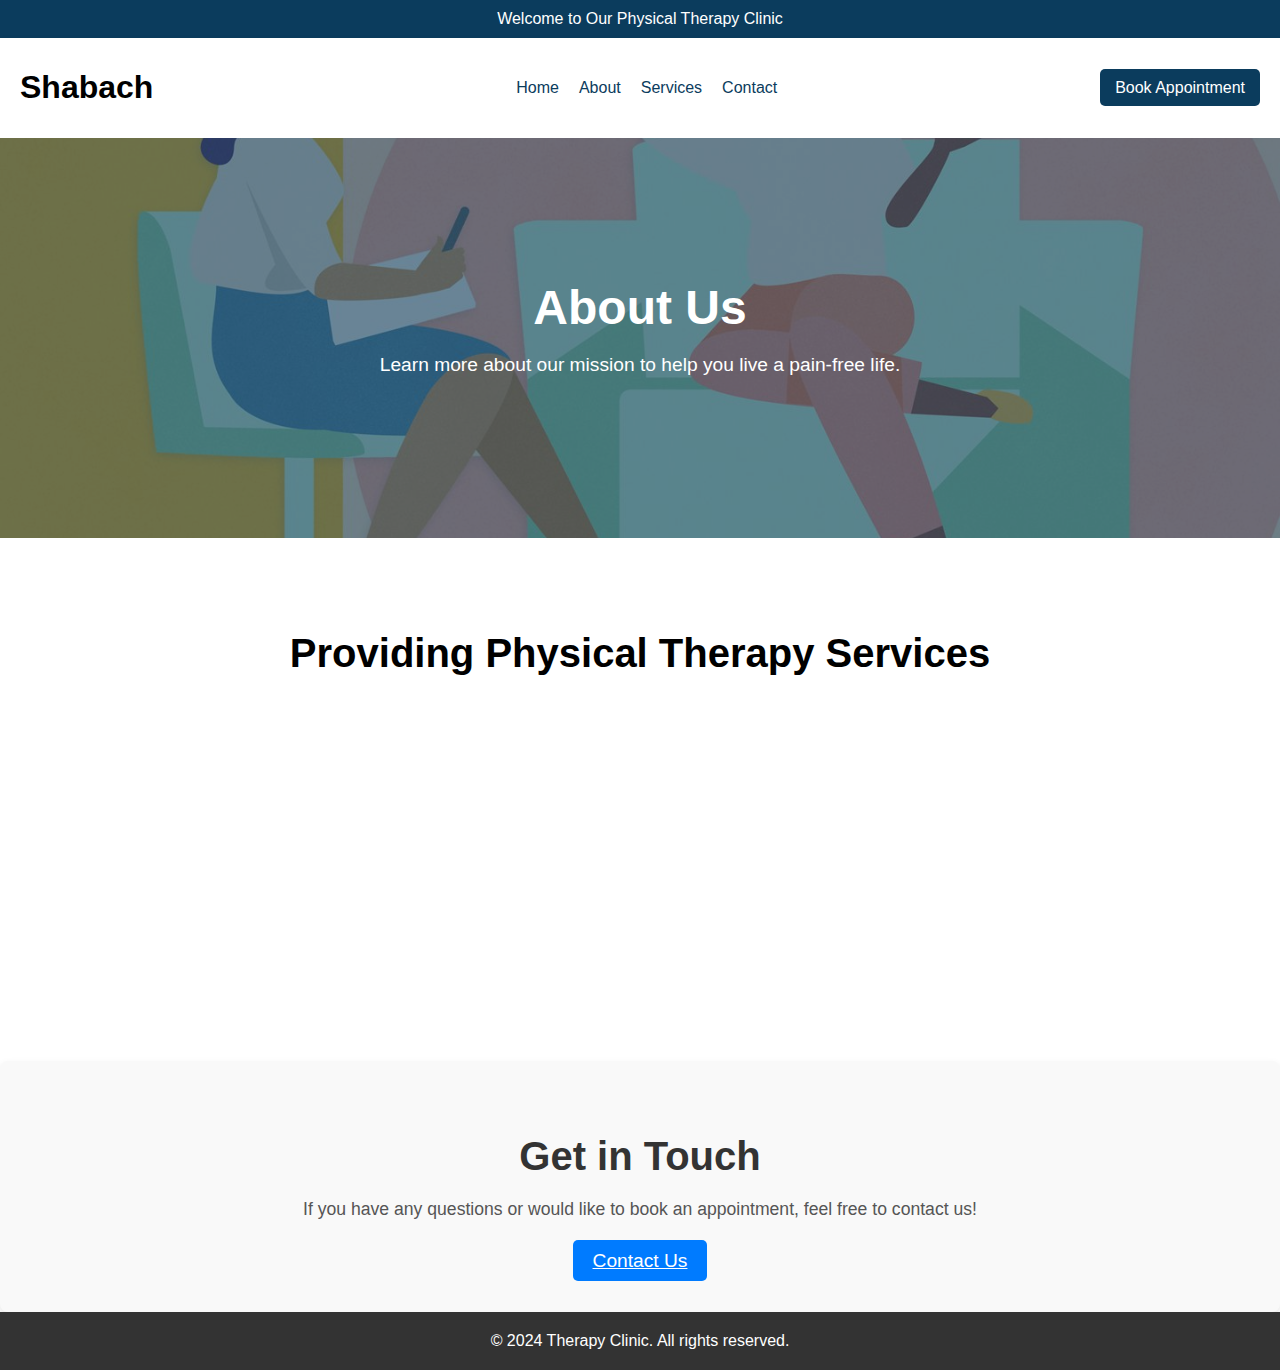
<file: about.html>
<!DOCTYPE html>
<html lang="en">
<head>
    <meta charset="UTF-8">
    <meta name="viewport" content="width=device-width, initial-scale=1.0">
    <title>About Us - Therapy Clinic</title>
    <link rel="stylesheet" href="about.css">
</head>
<body>
    <!-- Top Bar -->
    <div class="top-bar">
        Welcome to Our Physical Therapy Clinic
    </div>

    <!-- Navbar -->
    <header>
        <div class="container-navbar">
            <div class="logo fade-in"><h1>Shabach</h1></div>
            <nav class="navbar">
                <ul class="nav-links fade-in">
                    <li><a href="index.html">Home</a></li>
                    <li><a href="about.html">About</a></li>
                    <li><a href="services.html">Services</a></li>
                    <li><a href="contact.html">Contact</a></li>
                </ul>
            </nav>
            <div class="appointment-container">
                <a href="#" class="appointment-btn fade-in">Book Appointment</a>
            </div>
        </div>
    </header>

    <!-- Landing Section with Background Image -->
    <section class="landing-section">
        <div class="overlay"></div>
        <div class="landing-content">
            <h2>About Us</h2>
            <p>Learn more about our mission to help you live a pain-free life.</p>
        </div>
    </section>

    <!-- Providing Physical Therapy Section -->
    <section class="therapy-services">
        <div class="container">
            <h2>Providing Physical Therapy Services</h2>
            <div class="service-cards">
                <div class="service-card">
                    <img src="Images/3_1_FB_SportsInjury_940x788_.jpg" alt="Sport Injury">
                    <h3>Sport Injury</h3>
                </div>
                <div class="service-card">
                    <img src="Images/Physiotherapy-for-the-knee.jpg" alt="Physio Therapy">
                    <h3>Physio Therapy</h3>
                </div>
                <div class="service-card">
                    <img src="Images/Massage-Therapy-1208x740-v1.jpg" alt="Massage Therapy">
                    <h3>Massage Therapy</h3>
                </div>
                <div class="service-card">
                    <img src="Images/Untitled design - 2021-12-22T171301.733.png" alt="Chiropractic Therapy">
                    <h3>Chiropractic Therapy</h3>
                </div>
            </div>
        </div>
    </section>

    <!-- Contact Us Section -->
    <section class="contact-us">
        <h2>Get in Touch</h2>
        <p>If you have any questions or would like to book an appointment, feel free to contact us!</p>
        <a href="contact.html" class="contact-btn">Contact Us</a>
    </section>

    <!-- Back-to-Top Button -->
    <a href="#" class="back-to-top" id="backToTopBtn">&#8679;</a>

    <!-- Footer -->
    <footer>
        &copy; 2024 Therapy Clinic. All rights reserved.
    </footer>

    <script src="about.js"></script>
</body>
</html>
</file>
<file: about.css>
/* General Styling */
body, html {
    margin: 0;
    padding: 0;
    font-family: Arial, sans-serif;
    box-sizing: border-box;
    scroll-behavior: smooth;
}

.top-bar {
    background-color: #0b3c5d;
    color: #fff;
    padding: 10px;
    text-align: center;
}

/* Navbar Styling */
header {
    top: 0;
    z-index: 10;
    background-color: #fff;
    box-shadow: 0 2px 5px rgba(0, 0, 0, 0.1);
    opacity: 0;
    transition: opacity 0.5s ease-in-out; /* Smooth fade-in */
}

.container {
    justify-content: space-between;
    align-items: center;
    padding: 10px 20px;
}

.container-navbar {
    justify-content: space-between;
    align-items: center;
    padding: 10px 20px;
    display: flex;
}

.navbar {
    display: flex;
}

.nav-links {
    list-style: none;
    display: flex;
    gap: 20px;
}

.nav-links a {
    text-decoration: none;
    color: #0b3c5d;
    transition: color 0.3s ease-in-out;
}

.nav-links a:hover {
    color: #07334d;
}

.appointment-btn {
    background-color: #0b3c5d;
    color: #fff;
    padding: 10px 15px;
    text-decoration: none;
    border-radius: 5px;
    transition: background-color 0.3s;
}

.appointment-btn:hover {
    background-color: #07334d;
}

/* Landing Section with Background Image */
.landing-section {
    position: relative;
    height: 400px;
    background: url('Images/therapy.jpg') no-repeat center center/cover; /* Background image */
    color: #fff;
    display: flex;
    align-items: center;
    justify-content: center;
    text-align: center;
    overflow: hidden;
}

.overlay {
    position: absolute;
    top: 0;
    left: 0;
    width: 100%;
    height: 100%;
    background: rgba(11, 60, 93, 0.6); /* Dark blue overlay with opacity */
}

.landing-content {
    z-index: 1;
    opacity: 0;
    transform: translateY(20px); /* Start slightly lower */
    transition: opacity 0.5s ease-in-out, transform 0.5s ease-in-out; /* Smooth fade-in and slide-up */
}

.landing-content h2 {
    font-size: 3rem;
    margin: 0;
}

.landing-content p {
    font-size: 1.2rem;
}

.landing-content.visible {
    opacity: 1; /* Fully visible */
    transform: translateY(0); /* Move back to original position */
}

/* Therapy Services Section */
.therapy-services {
    padding: 50px 20px;
    text-align: center;
}

.therapy-services h2 {
    font-size: 2.5rem;
    margin-bottom: 20px;
}

.service-cards {
    display: grid;
    grid-template-columns: repeat(auto-fit, minmax(200px, 1fr));
    gap: 20px;
    margin-top: 20px;
}

.service-card {
    background-color: #f9f9f9;
    padding: 20px;
    border-radius: 10px;
    box-shadow: 0 5px 15px rgba(0, 0, 0, 0.1);
    opacity: 0;
    transform: translateY(30px);
    transition: opacity 0.8s ease-out, transform 0.8s ease-out;
}

.service-card.reveal {
    opacity: 1;
    transform: translateY(0);
}

.service-card img {
    width: 100%;
    height: auto;
    border-radius: 10px;
}

.service-card h3 {
    margin-top: 15px;
    color: #0b3c5d;
}

/* Back-to-Top Button */
.back-to-top {
    position: fixed;
    bottom: 40px;
    right: 40px;
    background-color: #0b3c5d;
    color: #fff;
    padding: 10px;
    text-decoration: none;
    border-radius: 50%;
    font-size: 1.5rem;
    display: none;
    transition: background-color 0.3s;
}

.back-to-top:hover {
    background-color: #07334d;
}

/* Get in Touch Section */
.contact-us {
    background-color: #f9f9f9; /* Light background color */
    padding: 40px 20px; /* Top/bottom and left/right padding */
    text-align: center; /* Center the text */
    border-radius: 8px; /* Rounded corners */
    box-shadow: 0 4px 8px rgba(0, 0, 0, 0.1); /* Soft shadow for depth */
}

.contact-us h2 {
    font-size: 2.5rem; /* Heading size */
    margin-bottom: 20px; /* Space below the heading */
    color: #333; /* Dark text color */
}

.contact-us p {
    font-size: 1.1rem; /* Paragraph text size */
    margin-bottom: 30px; /* Space below the paragraph */
    color: #555; /* Medium text color */
}

.contact-us .contact-btn {
    background-color: #007BFF; /* Button background color */
    color: white; /* Button text color */
    padding: 10px 20px; /* Button padding */
    border: none; /* No border */
    border-radius: 5px; /* Rounded corners */
    font-size: 1.2rem; /* Button text size */
    cursor: pointer; /* Pointer cursor on hover */
    transition: background-color 0.3s; /* Smooth color transition */
}

.contact-us .contact-btn:hover {
    background-color: #0056b3; /* Darker blue on hover */
}

/* Footer Section */
footer {
    background-color: #333; /* Dark background color */
    color: white; /* White text color */
    text-align: center; /* Center the text */
    padding: 20px 0; /* Vertical padding */
    position: relative; /* Allow positioning */
    bottom: 0; /* Stick to the bottom */
    width: 100%; /* Full width */
}

footer p {
    margin: 0; /* Remove default margin */
    font-size: 1rem; /* Font size */
}

/* General Styling for Small Screens (Mobile) */
@media (max-width: 768px) {
    /* Top Bar */
    .top-bar {
        font-size: 0.9rem; /* Reduce text size */
        padding: 10px; /* Add padding to keep it compact */
    }

    /* Navbar */
    .container-navbar {
        flex-direction: column; /* Stack the logo, navbar, and button */
        align-items: center;
        height: auto; /* Adjust height automatically based on content */
        padding: 2px 0; /* Reduce padding to make it more compact */
    }

    .logo {
        margin-bottom: 10px; /* Add space between logo and navbar */
    }

    .nav-links {
        flex-direction: column; /* Stack links vertically */
        gap: 10px; /* Add spacing between links */
        margin-right: 30px;
    }

    .appointment-container {
        margin-top: 10px; /* Add space below navbar links */
    }

    /* Landing Section */
    .landing-section {
        padding: 20px; /* Reduce padding for small screens */
        text-align: center; /* Center the text */
    }

    .landing-content h2 {
        font-size: 2rem; /* Adjust heading size */
    }

    .landing-content p {
        font-size: 1rem; /* Adjust paragraph size */
    }

    /* Therapy Services Section */
    .therapy-services .container {
        padding: 20px; /* Reduce padding for a compact look */
    }

    .therapy-services h2 {
        font-size: 2rem; /* Adjust heading size */
    }

    .service-cards {
        display: flex;
        flex-direction: column; /* Stack cards vertically */
        gap: 20px; /* Add space between cards */
    }

    .service-card {
        display: flex;
        flex-direction: column;
        align-items: center;
        text-align: center; /* Center-align text */
    }

    .service-card img {
        width: 90%; /* Reduce image width */
        height: auto; /* Keep image aspect ratio */
        margin-bottom: 10px; /* Add space below the image */
    }

    .service-card h3 {
        font-size: 1.2rem; /* Adjust card title size */
    }

    /* Contact Us Section */
    .contact-us {
        padding: 30px 20px; /* Adjust padding */
    }

    .contact-us h2 {
        font-size: 2rem; /* Adjust heading size */
    }

    .contact-us p {
        font-size: 1rem; /* Adjust paragraph size */
    }

    .contact-btn {
        padding: 8px 16px; /* Adjust button padding */
        font-size: 1rem; /* Adjust button text size */
    }

    /* Footer Section */
    footer {
        padding: 15px; /* Adjust padding */
        font-size: 0.9rem; /* Adjust font size */
    }

    /* Back-to-Top Button */
    #backToTopBtn {
        width: 40px; /* Reduce button size */
        height: 40px;
        font-size: 1.5rem; /* Adjust icon size */
    }
}
</file>
